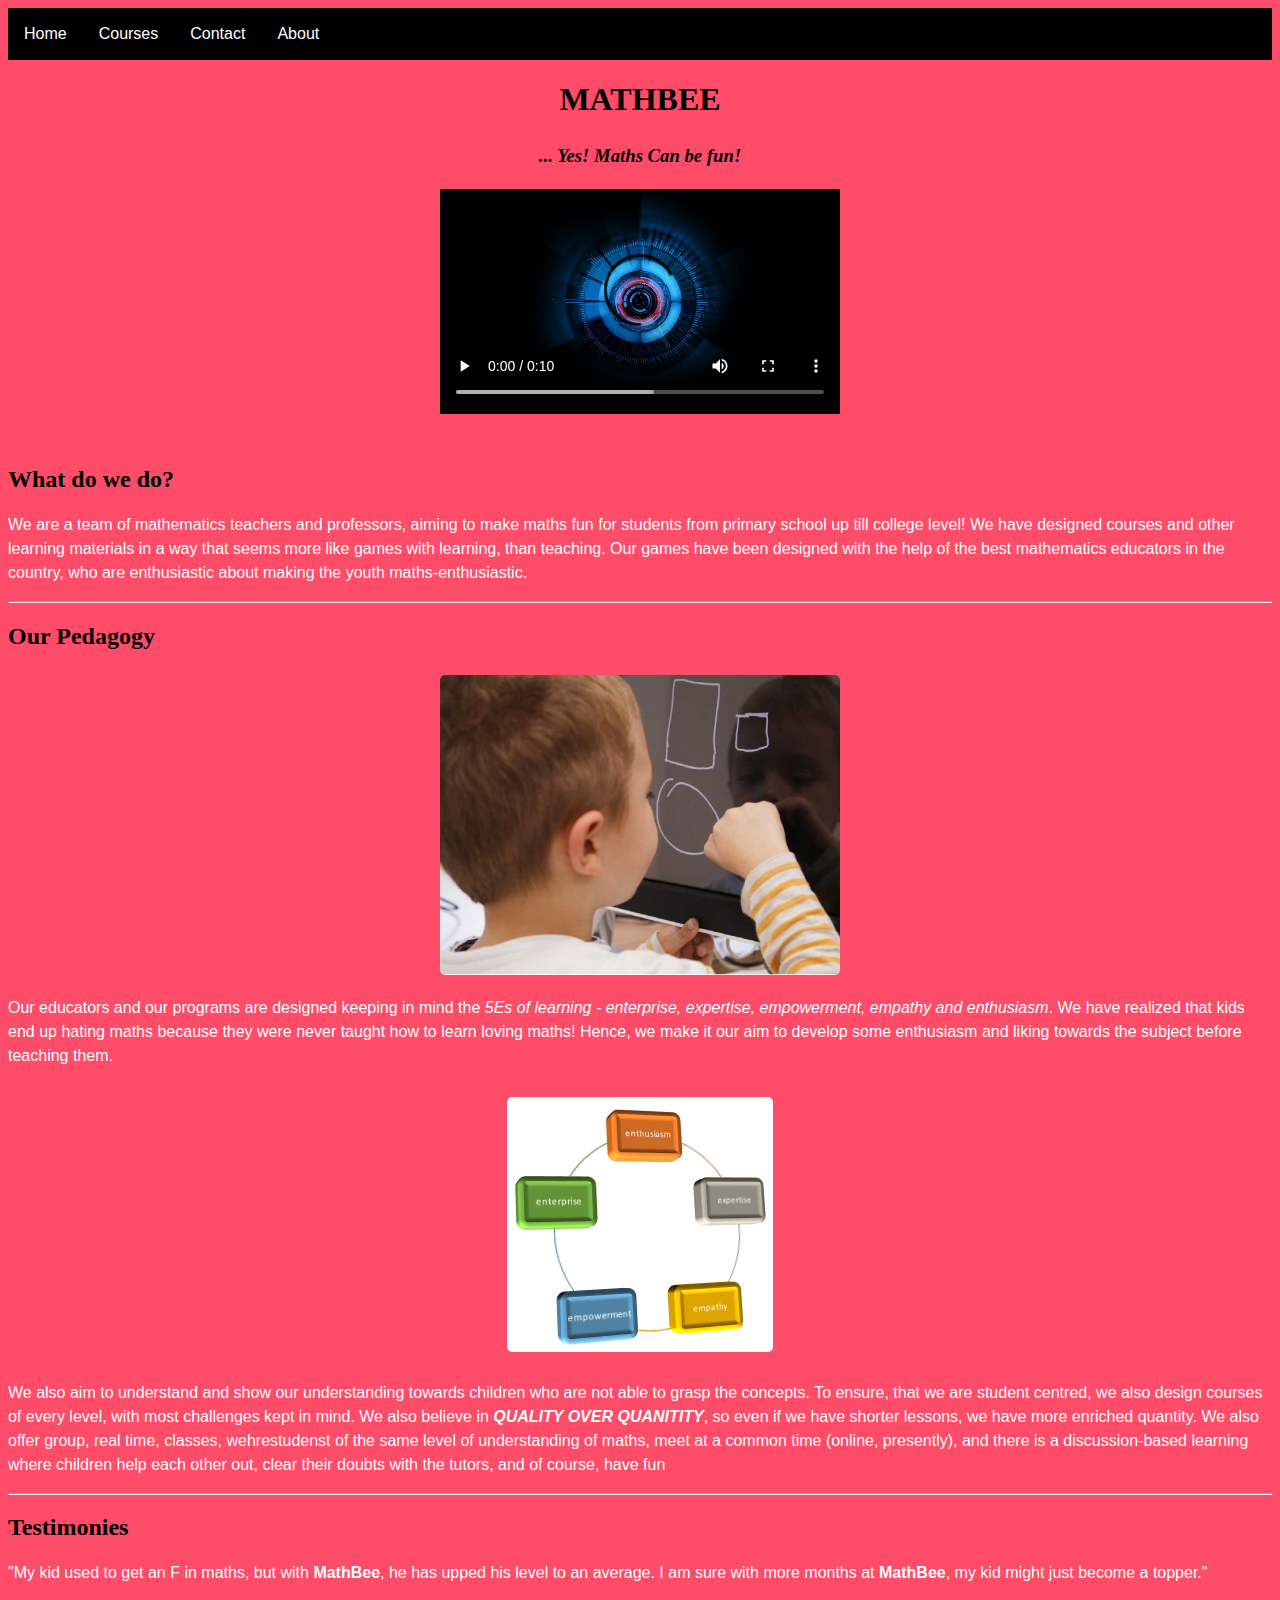
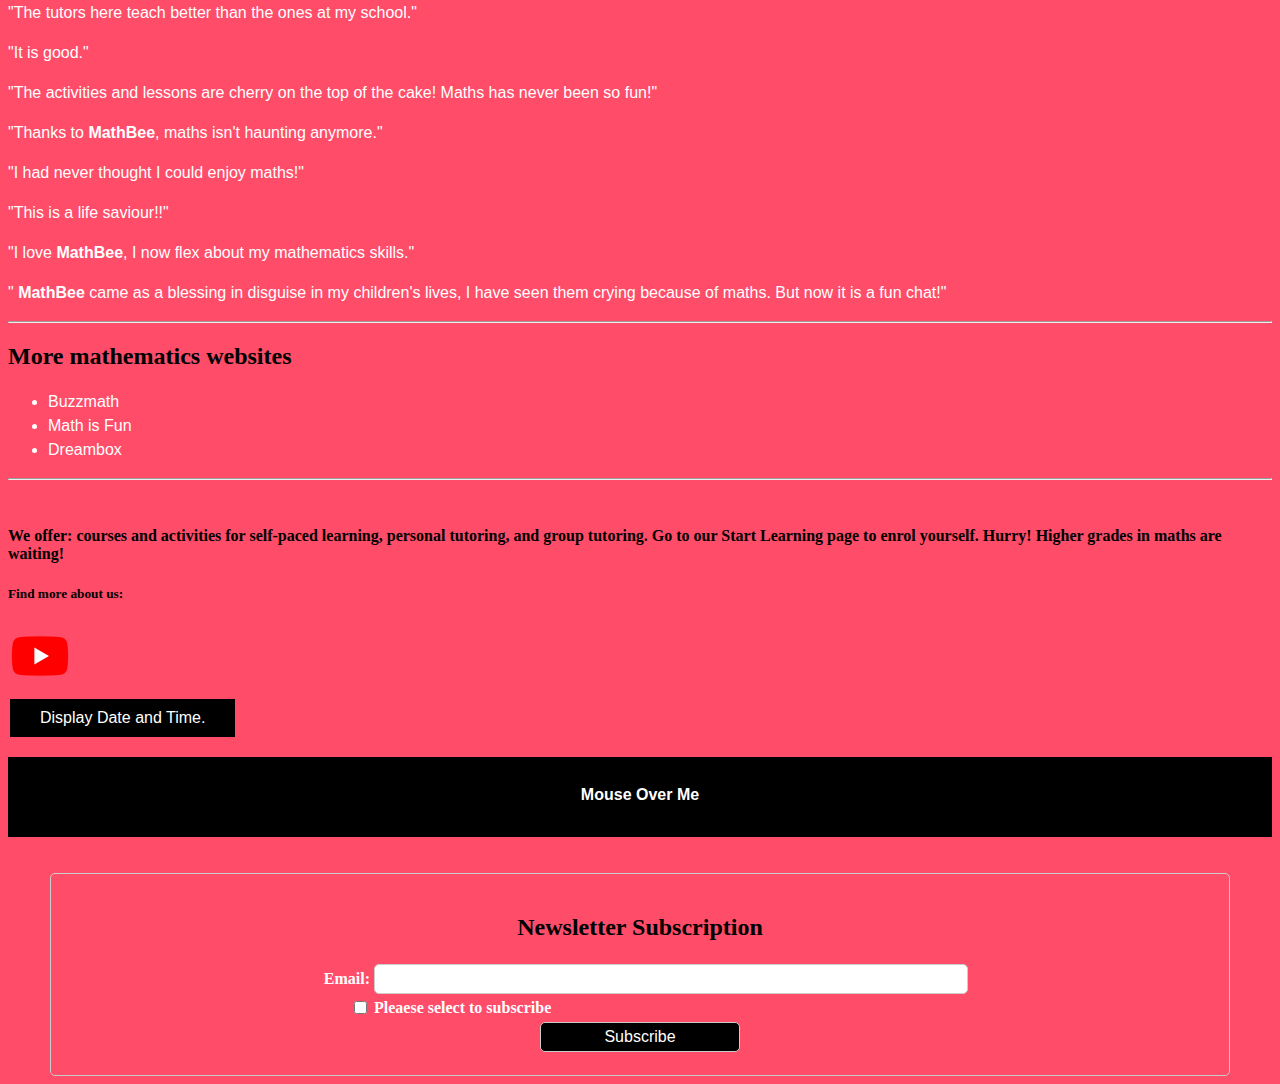
<file: index.html>
<!DOCTYPE html>
<html lang="en">
   <head>
      <title>MATHBEE</title>
      <meta charset="UTF-8">
      <meta name="description" content="Free Math tutorials">
      <meta name="keywords" content="maths, mathematics">
      <meta name="author" content="Wiliss Tako">
	  <link rel="stylesheet" type="text/css" href="css/style.css">
   </head>
   <body>

      <ul class="navbar">
         <li class="navbar"><a href="index.html">Home</a></li>
         <li class="navbar"><a href="table.html">Courses</a></li>
         <li class="navbar"><a href="form.html">Contact</a></li>
         <li class="navbar"><a href="about.html">About</a></li>
      </ul>


      <h1 onmouseover="style.color='white'" onmouseout="style.color='black'">MATHBEE</h1>
      <h3 class="boldtext italictext center"> 

         <i>... Yes! Maths Can be fun! </i>

         <br/><br/>

         <video width="400" controls>
           <source src="media/video.mp4" type="video/mp4">
           Your browser does not support HTML video.
         </video>

         <br/>

         

         <br/>

      </h3>


      <h2> What do we do? </h2>
      <p> We are a team of mathematics teachers and professors, aiming to make maths fun for students from primary school up till college level! We have designed courses and other learning materials in a way that seems more like games with learning, than teaching. 
         Our games have been designed with the help of the best mathematics educators in the country, who are enthusiastic about making the youth maths-enthusiastic. 
      </p>
      <hr>


      <h2> Our Pedagogy</h2>
	  <img class="center" src="images/2.jpg" alt="Image 2" width="400" height="300">
      <p> 
         Our educators and our programs are designed keeping in mind the <span class="italictext" >5Es of learning - enterprise, expertise, empowerment, empathy and enthusiasm</span>. 
         We have realized that kids end up hating maths because they were never taught how to learn loving maths!
         Hence, we make it our aim to develop some enthusiasm and liking towards the subject before teaching them.
		 <br/>
		 <br/>
		 <img class="center" src="images/3.png" alt="Image 3">
		 <br/>
		 We also aim to understand and show our understanding towards children who are not able to grasp the concepts. To ensure, that we are student centred, we also design courses of every level, with most challenges kept in mind.
         We also believe in <span class="boldtext italictext">QUALITY OVER QUANITITY</span>, so even if we have shorter lessons, we have more enriched quantity. 
         We also offer group, real time, classes, wehrestudenst of the same level of understanding of maths, meet at a common time (online, presently), and there is a discussion-based learning where children help each other out, clear their doubts with the tutors, and of course, have fun 
      </p>
      <hr>


      <h2> Testimonies </h2>
      <p>"My kid used to get an F in maths, but with <span class="boldtext" > MathBee</span>, he has upped his level to an average. I am sure with more months at <span class="boldtext" > MathBee</span>, my kid might just become a topper."</p>
      <p>"The tutors here teach better than the ones at my school."</p>
      <p>"It is good."</p>
      <p>"The activities and lessons are cherry on the top of the cake! Maths has never been so fun!"</p>
      <p>"Thanks to <span class="boldtext" > MathBee</span>, maths isn't haunting anymore."</p>
      <p>"I had never thought I could enjoy maths!"</p>
      <p>"This is a life saviour!!"</p>
      <p>"I love <span class="boldtext" > MathBee</span>, I now flex about my mathematics skills."</p>
      <p>"<span class="boldtext" > MathBee</span> came as a blessing in disguise in my children's lives, I have seen them crying because of maths. But now it is a fun chat!"</p>
      <hr>
      
	  
	  <h2>More mathematics websites</h2>
		  <ul>
			<li>
				<a href="https://www.buzzmath.com/en/">Buzzmath</a>
			</li>
			<li>
				<a href="https://www.mathsisfun.com/">Math is Fun</a>
			</li>
			<li>
				<a href="https://www.mathsisfun.com/">Dreambox</a>
			</li>
		  </ul>
	  <hr>
	  <br/>
      <h4>
         We offer: courses and activities for self-paced learning, personal tutoring, and group tutoring. Go to our Start Learning page to enrol yourself. Hurry! Higher grades in maths are waiting!
      </h4>
	  <h5>Find more about us:</h5>
	  <a href="https://www.youtube.com/">
	  <img width="64" src="images/yt.png" alt="YouTube Icon">
	  </a>

     <br/>
      <button class="time-button" type="button" onclick="document.getElementById('timestamp').innerHTML = Date()">
         Display Date and Time.
      </button>

      <p id="timestamp"></p>
     
      <div class="secretmessage" onmouseover="mOver(this)" onmouseout="mOut(this)">
            <p>Mouse Over Me</p>
      </div>

      <br>
      <br>
      <div class="container" style="text-align: center;" id="newsletter-div">
         <h2>Newsletter Subscription</h2>
         <form>
            <table style="width:100%; text-align: center;">
               <tr>
                  <td style="width:25%; text-align: right;"><label for="email">Email:</label></td>
                  <td style="width:70%; text-align: left;"><input type="email" id="email" name="email" required ></td>
               </tr>
               <tr>
                  <td style="width:25%; text-align: right!important;"><input type="checkbox" id="consent" name="consent"></td>
                  <td style="width:70%; text-align: left;"><label for="consent">Pleaese select to subscribe</label></td>
               </tr>
               <tr>
                  <td colspan="2"><input type="submit" value="Subscribe"></td>
               </tr>
            </table>
         </form>
     </div>


      <script>
         function mOver(obj) {
           obj.innerHTML = "Contact our support team (contact@mathbee.com) for any queries. <br/>Thank You, for choosing MATHBEE!"
         }

         function mOut(obj) {
           obj.innerHTML = "Mouse Over Me"
         }
      </script>


   </body>
</html>
</file>
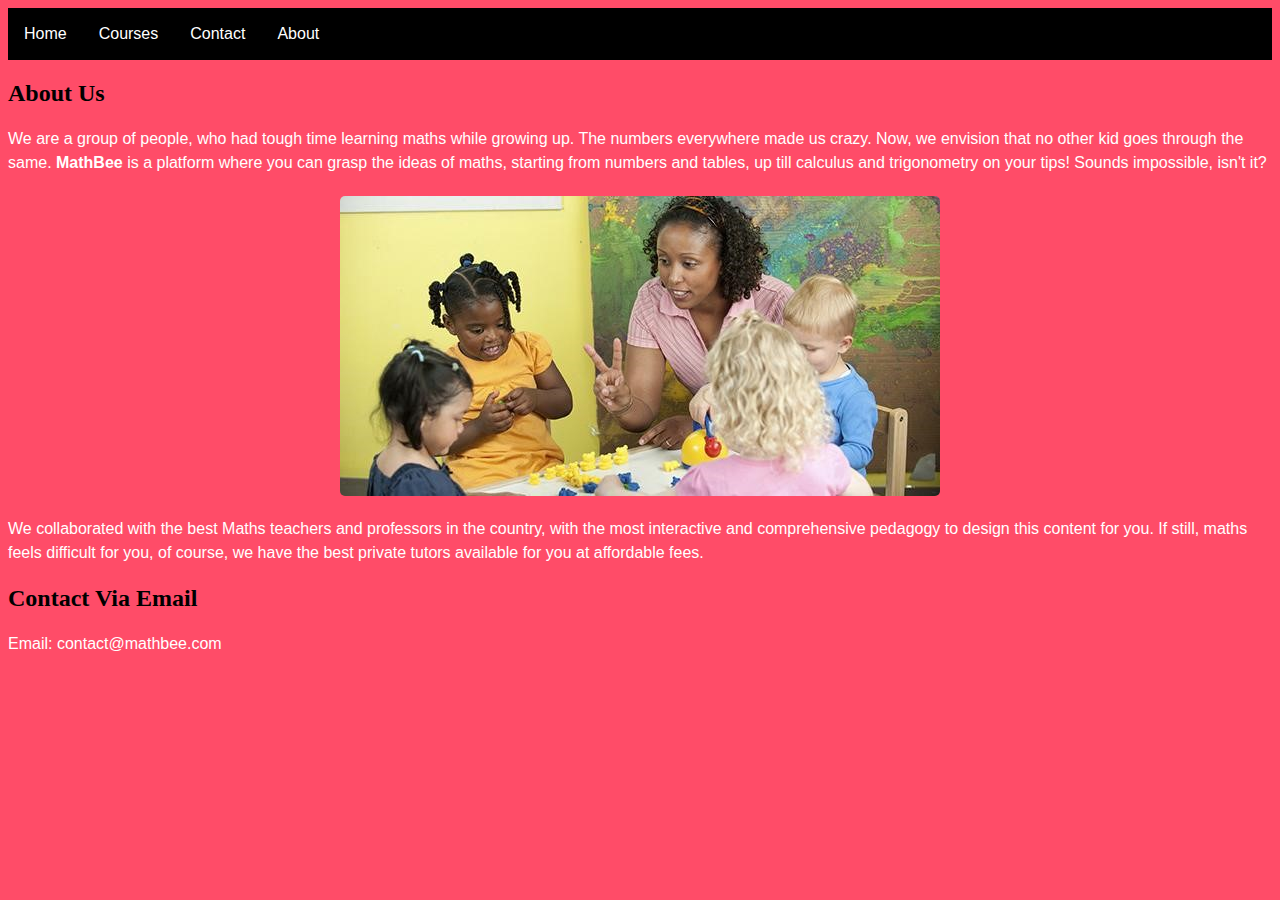
<file: about.html>
<!DOCTYPE html>
<html lang="en">
   <head>
      <title>About MATHBEE</title>
      <meta charset="UTF-8">
      <meta name="description" content="Free Math tutorials">
      <meta name="keywords" content="maths, mathematics">
      <meta name="author" content="Wiliss Tako">
	  <link rel="stylesheet" type="text/css" href="css/style.css">
   </head>
   <body>

      <ul class="navbar">
         <li class="navbar"><a href="index.html">Home</a></li>
         <li class="navbar"><a href="table.html">Courses</a></li>
         <li class="navbar"><a href="form.html">Contact</a></li>
         <li class="navbar"><a href="about.html">About</a></li>
      </ul>
      
      <h2>About Us</h2>
      <p>We are a group of people, who had tough time learning maths while growing up. The numbers everywhere made us crazy. Now, we envision that no other kid goes through the same. <span class="boldtext" > MathBee</span> is a platform where you can grasp the ideas of maths, starting from numbers and tables, up till calculus and trigonometry on your tips! Sounds impossible, isn't it? </p>
      <img class="center" src="images/1.jpg" alt="Image 1" width="600">
     <p>
         We collaborated with the best Maths teachers and professors in the country, with the most interactive and comprehensive pedagogy to design this content for you.
         If still, maths feels difficult for you, of course, we have the best private tutors available for you at affordable fees.
      </p>
      
      <h2>Contact Via Email</h2>
      <p>
         Email: contact@mathbee.com
      </p>

   </body>
</html>
</file>
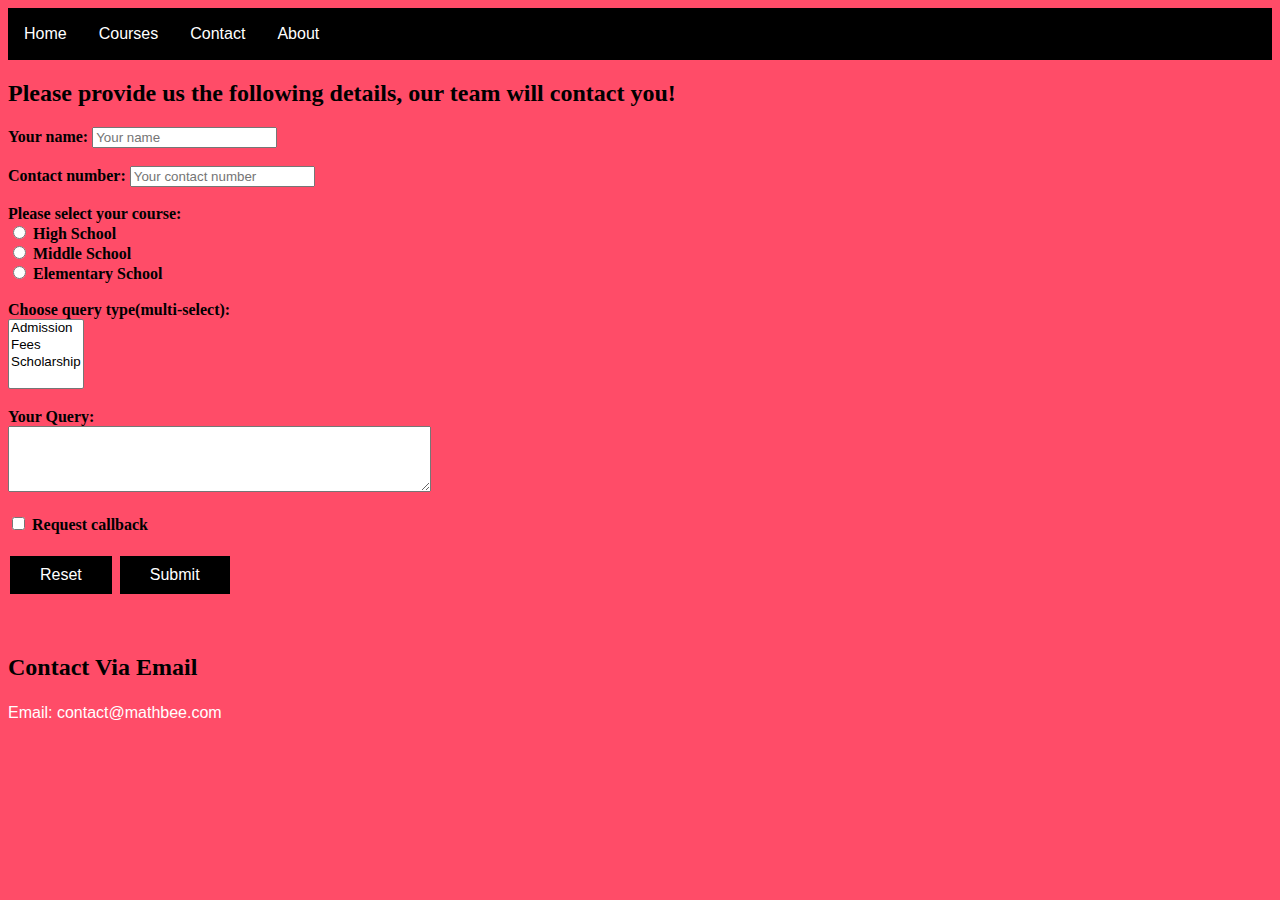
<file: form.html>
<!DOCTYPE html>
<html lang="en">
   <head>
      <title>Contact MATHBEE</title>
      <meta charset="UTF-8">
      <meta name="description" content="Free Math tutorials">
      <meta name="keywords" content="maths, mathematics">
      <meta name="author" content="Wiliss Tako">
	  <link rel="stylesheet" type="text/css" href="css/style.css">
   </head>
   <body>

      <ul class="navbar">
         <li class="navbar"><a href="index.html">Home</a></li>
         <li class="navbar"><a href="table.html">Courses</a></li>
         <li class="navbar"><a href="form.html">Contact</a></li>
         <li class="navbar"><a href="about.html">About</a></li>
      </ul>
      
      <h2>Please provide us the following details, our team will contact you!</h2>

      <form class="queryform" method="post" action="http://ss1.ciwcertified.com/cgi-bin/process.pl">
        <label for="name">Your name:</label>
        <input type="text" id="name" name="name" placeholder="Your name">
        <br/>
        <br/>
        <label for="contact">Contact number:</label>
        <input type="text" id="contact" name="contact" placeholder="Your contact number">
        <br/>
        <br/>
        <label>Please select your course:</label>
        <br/>
        <input type="radio" id="highschool" name="highschool" value="highschool">
        <label for="highschool">High School</label>
        <br>
        <input type="radio" id="middleschool" name="middleschool" value="middleschool">
        <label for="middleschool">Middle School</label>
        <br>  
        <input type="radio" id="elementaryschool" name="elementaryschool" value="elementaryschool">
        <label for="elementaryschool">Elementary School</label>
        <br/>
        <br/>
        <label for="querytype">Choose query type(multi-select):</label>
        <br/>
        <select name="querytype" id="querytype" multiple>
           <option value="admission">Admission</option>
           <option value="fees">Fees</option>
           <option value="scholarship">Scholarship</option>
        </select>
        <br/>
        <br/>
        <label for="yourquery">Your Query:</label>
        <br/>
        <textarea id="yourquery" name="yourquery" rows="4" cols="50"></textarea>
        <br/>
        <br/>
        <input type="checkbox" id="callbackRadio" name="callbackRadio">
        <label for="callbackRadio">Request callback</label>
        <br/>
        <br/>
        <input type="reset" value="Reset">
        <input type="submit" value="Submit">
      </form>
      
      
        <br/>
        <br/>
      <h2>Contact Via Email</h2>
      <p>
         Email: contact@mathbee.com
      </p>

   </body>
</html>
</file>
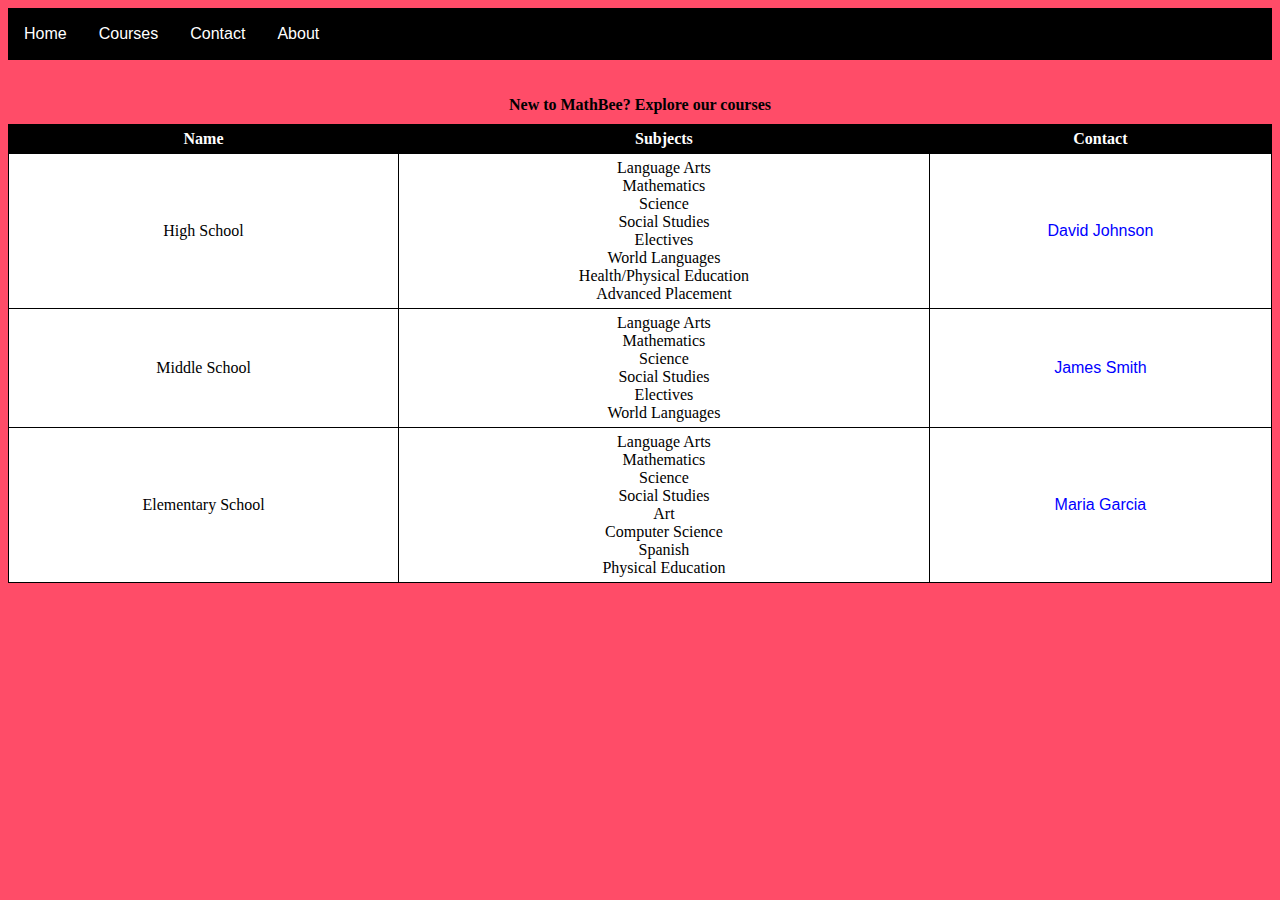
<file: table.html>
<!DOCTYPE html>
<html lang="en">
   <head>
      <title>Courses at MATHBEE</title>
      <meta charset="UTF-8">
      <meta name="description" content="Free Math tutorials">
      <meta name="keywords" content="maths, mathematics">
      <meta name="author" content="Wiliss Tako">
	  <link rel="stylesheet" type="text/css" href="css/style.css">
   </head>
   <body>

      <ul class="navbar">
         <li class="navbar"><a href="index.html">Home</a></li>
         <li class="navbar"><a href="table.html">Courses</a></li>
         <li class="navbar"><a href="form.html">Contact</a></li>
         <li class="navbar"><a href="about.html">About</a></li>
      </ul>

      <br/><br/>

      <table class="course-table">
         <caption>New to MathBee? Explore our courses</caption>
           <tr>
             <th>Name</th>
             <th>Subjects</th>
             <th>Contact</th>
           </tr>
           <tr>
             <td>High School</td>
             <td>
               Language Arts<br/>
               Mathematics<br/>
               Science<br/>
               Social Studies<br/>
               Electives<br/>
               World Languages<br/>
               Health/Physical Education<br/>
               Advanced Placement
            </td>
             <td><a href="#">David Johnson</a></td>
           </tr>
           <tr>
             <td>Middle School</td>
             <td>
               Language Arts<br/>
               Mathematics<br/>
               Science<br/>
               Social Studies<br/>
               Electives<br/>
               World Languages
            </td>
             <td><a href="#">James Smith</a></td>
           </tr>
           <tr>
             <td>Elementary School</td>
             <td>
               Language Arts<br/>
               Mathematics<br/>
               Science<br/>
               Social Studies<br/>
               Art<br/>
               Computer Science<br/>
               Spanish<br/>
               Physical Education
            </td>
             <td><a href="#">Maria Garcia</a></td>
           </tr>
      </table>
      

   </body>
</html>
</file>
<file: css/style.css>
body {
	background-color: #ff4c68;
	color: #fff;
}


/*** NAV BAR ***/
ul.navbar, .secretmessage {
	list-style-type: none;
  margin: 0;
  padding: 0;
  overflow: hidden;
  background-color: #000;
  position: relative;
  top: 0;
  width: 100%;
}

li.navbar {
  float: left;
}

li.navbar a {
  display: block;
  color: white;
  text-align: center;
  padding: 14px 16px;
  text-decoration: none;
}



p, a {
  font-family: Arial, Helvetica, sans-serif;
  line-height: 1.5rem;
}

span.boldtext {
	font-weight: bold;
}

span.italictext {
	font-style: italic;
}

a {
	text-decoration: none;
	color: white;
}

a:hover {
	color: blue;
}

h1, h2, h3, h4, h5, h6, caption {
	font-weight: bold;
	font-family: 'Courgette', cursive;
	color: black;
}

h1, h3 {
	text-align: center;
}

.center {
  display: block;
  margin-left: auto;
  margin-right: auto;
  padding: 5px;
  border-radius: 10px;
}


.course-table {
	border-collapse: collapse;
	width: 100%;
	background-color: #fff;
	text-align: center;
	vertical-align: middle;
	font-family: 'Courgette', cursive;
	color: black;
}

.course-table td, th {
	border-style: solid;
	border-width: 1px;
	border-color: black;
	padding: 5px;
}

.course-table th {
	color: white;
	background-color: #000;
}

.course-table a {
	color: blue;
}

.course-table caption {
	font-weight: bold;
	font-family: 'Courgette', cursive;
	color: black;
	padding-bottom: 10px;
}


.queryform {
	font-weight: bold;
	font-family: 'Courgette', cursive;
	color: black;	
}

.queryform input[type="submit"], input[type="reset"]  {
  background-color: #000;
  border: none;
  color: white;
  padding: 10px 30px;
  text-align: center;
  text-decoration: none;
  display: inline-block;
  font-size: 16px;
  margin: 4px 2px;
  cursor: pointer;
}

.time-button {
  background-color: #000;
  border: none;
  color: white;
  padding: 10px 30px;
  text-align: center;
  text-decoration: none;
  display: inline-block;
  font-size: 16px;
  margin: 4px 2px;
  cursor: pointer;
}


.secretmessage {
	font-weight: bold;
	font-family: 'Courgette', cursive;
	background-color:#000;
	color: white;
	height: 60px;
	width: auto;
	padding-top: 10px;
	padding-bottom: 10px;
	text-align: center;
}

/* Newsletter */
.container {
	max-width: 90%;
	margin: 0 auto;
	padding: 20px;
	border: 1px solid #ccc;
	border-radius: 5px;
	font-family: 'Courgette', cursive;
}

.container div.form-group {
	margin-bottom: 15px;
}

.container label {
	display: block;
	font-weight: bold;
}

.container input[type="email"],
.container input[type="submit"] {
	width: 70%;
	padding: 5px;
	border: 1px solid #ccc;
	border-radius: 5px;
	font-size: 16px;
}

.container input[type="submit"] {
	background-color: #000;
	color: white;
	cursor: pointer;
	max-width: 200px;
}

.container input[type="submit"]:hover {
	background-color: #000;
}
</file>
